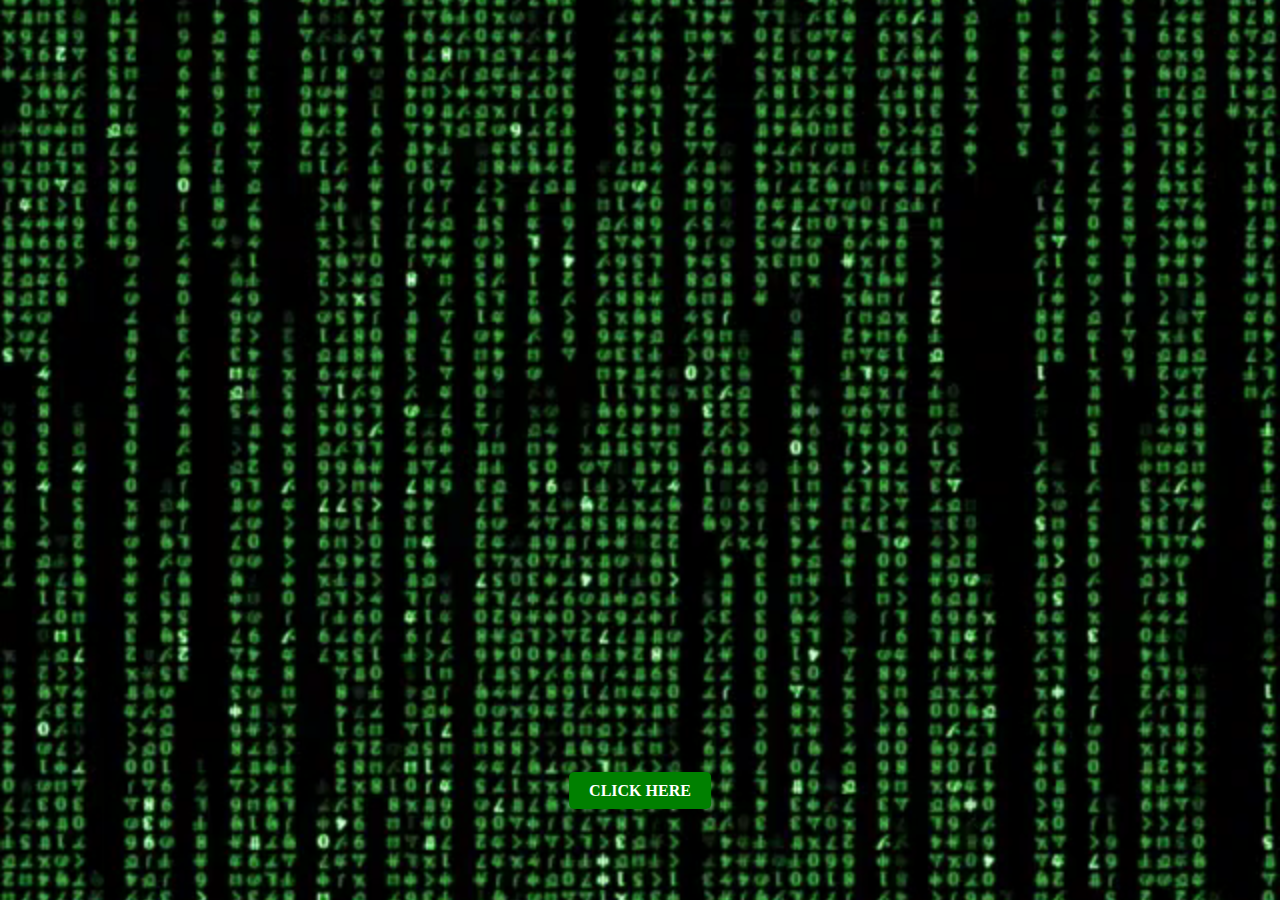
<file: gameover.html>
<!DOCTYPE html>
<html>

<head>
  <meta charset="UTF-8">
  <meta name="viewport" content="width=device-width, initial-scale=1">
  <title>Loading</title>
  <link rel="stylesheet" type="text/css" href="sty.css">
  <style>
    .text-container {
      color: white;
      text-align: center;
      position: absolute;
      top: 50%;
      left: 50%;
      transform: translate(-50%, -50%);
      animation: fadeIn 2s ease forwards;
      opacity: 0;
    }

    .text-container h2 {
      margin: 10px 0;
    }

    @keyframes fadeIn {
      0% {
        opacity: 0;
      }

      100% {
        opacity: 1;
      }
    }

    .button-container {
      text-align: center;
      margin-top: 10px;
      position: absolute;
      bottom: 100px;
      left: 50%;
      transform: translateX(-50%);
    }

    .button {
      background-color: green;
      color: white;
      padding: 10px 20px;
      border: none;
      cursor: pointer;
      border-radius: 5px;
      text-transform: uppercase;
      text-decoration: none;
      font-weight: bold;
      transition: background-color 0.3s ease;
    }

    .button:hover {
      background-color: darkgreen;
    }
  </style>
</head>

<body>
  <div class="video-background">
    <video autoplay muted loop id="video-bg">
      <source src="gameover.mp4" type="video/mp4">
    </video>
    <div class="content">
    </div>
  </div>
  <div class="text-container">
    <h2>You Were not Supposed To Click Here</h2>
    <h2>Why Did You Do So??</h2>
    <h2>Let It Be</h2>
    <h2>I Will Guide You The Correct Way</h2>
  </div>
  <div class="button-container">
    <a href="loading.html" class="button">Click Here</a>
  </div>
</body>

</html>
</file>
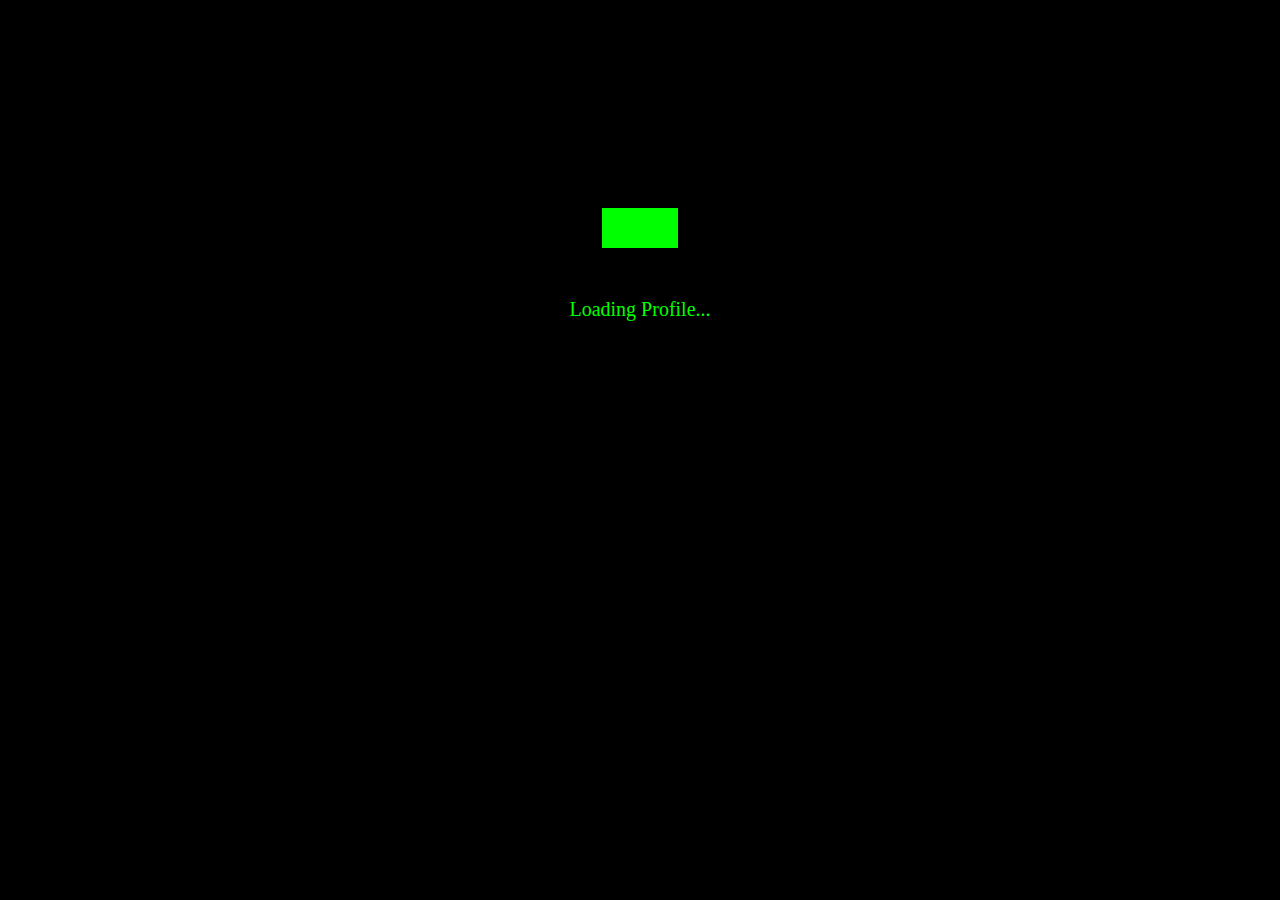
<file: loading.html>
<!DOCTYPE html>
<html lang="en">
<head>
  <meta charset="UTF-8">
  <meta name="viewport" content="width=device-width, initial-scale=1.0">
  <title>Loading</title>
  <link rel="stylesheet" href="sty.css">
</head>
<body>
  <div class="loader-container">
    <div class="loader-bar"></div>
    <div class="loader-message">Loading...</div>
  </div>


  <script src="scrpt.js"></script>
</body>
</html>
</file>
<file: sty.css>
.video-background {
  position: fixed;
  top: 0;
  left: 0;
  width: 100%;
  height: 100%;
  overflow: hidden;
}

#video-bg {
  position: absolute;
  top: 0;
  left: 0;
  width: 100%;
  height: 100%;
  object-fit: cover;
}

.content {
  position: relative;
  z-index: 1;
}

body {
  background-color: black;
}

.loader-container {
  width: 100%;
  height: 100%;
  display: flex;
  flex-direction: column;
  align-items: center;
  justify-content: center;
}

.loader-bar {
  width: 0%;
  height: 40px;
  background-color: #00ff00; /* neon color */
  transition: width 10s ease; /* transition over 10 seconds */
  margin-top: 200px;

}

.loader-message {
  margin-top: 50px;
  color: #00ff00;
  font-size: 20px;
}
</file>
